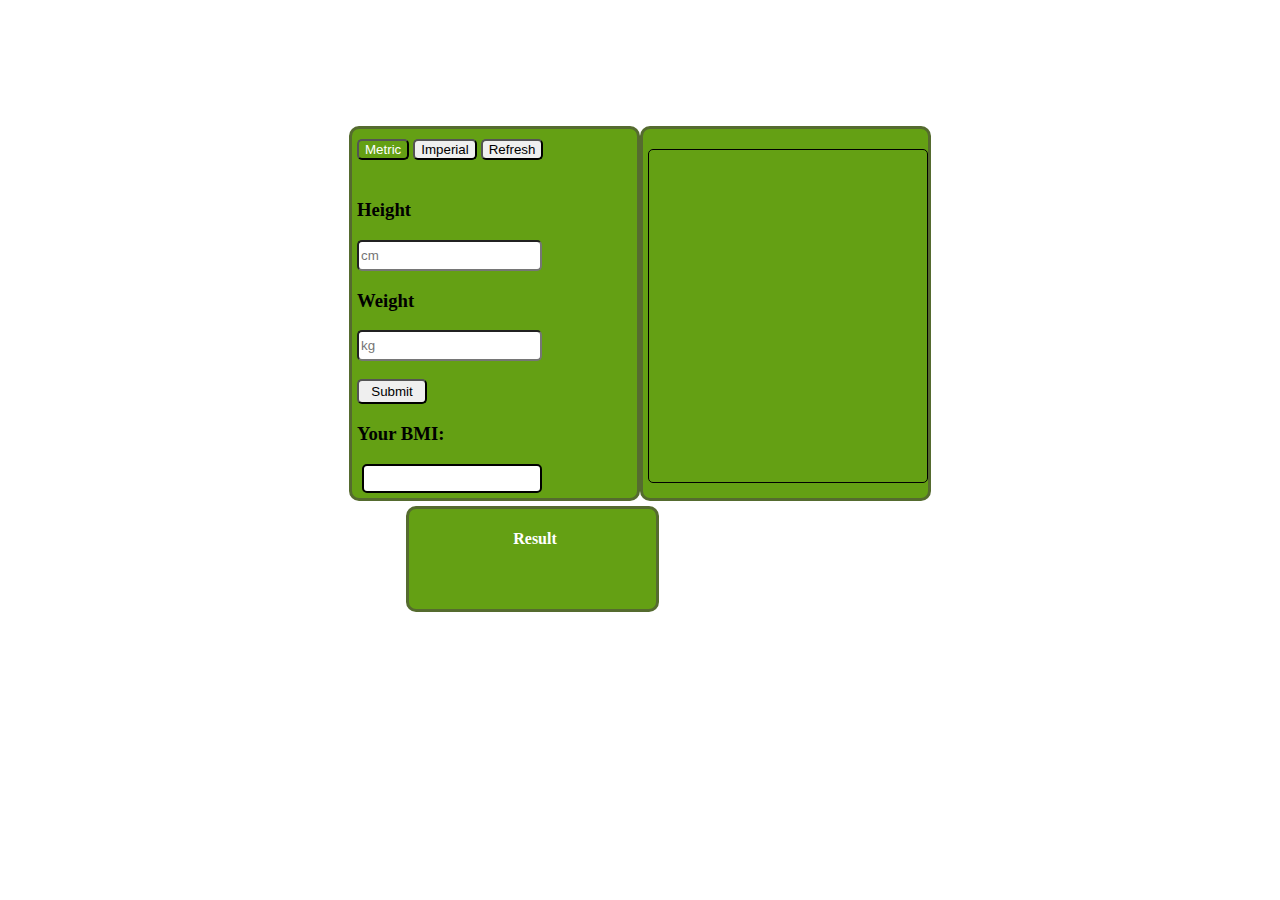
<file: index.html>
<!DOCTYPE html>
<html lang="en">
<head>
    <meta charset="UTF-8">
    <meta http-equiv="X-UA-Compatible" content="IE=edge">
    <meta name="viewport" content="width=device-width, initial-scale=1.0">
    <title>Adult BMI Calculator</title>
    <link rel="stylesheet" href="index.css">
</head>
<body>
    <div class="flexbox-container-1">
        <form class="flexbox-item box-1">
            <button id="metric" style="border-radius: 5px; background-color: 
            rgb(100, 160, 20); color: white;">Metric</button> 
            <button id="imperical" style="border-radius: 5px;">Imperial</button>
            <button id="refresh">Refresh</button>
            <div>
                <h3 class="h3height" id="h3height">Height</h3>
                <input class="height" type="text" id="height" title="Enter only numbers" pattern="[\d]{1,4}" 
                placeholder="cm" maxlength="3" style="border-radius: 5px; height: 25px" required>
                
                <input class="inches" type="text" id="inches" title="Enter only numbers" pattern="[\d]{2,4}" 
                placeholder="inches" maxlength="3" style="border-radius: 5px; height: 25px" required>
            </div>
            <h3 class="h3weight" id="h3weight">Weight</h3>
            <input class="weight" type="text" id="weight" title="Enter only numbers" pattern="[\d]{2,5}" 
            placeholder="kg" maxlength="5" style="border-radius: 5px; height: 25px" required><br><br>
            <button type="submit" id="submit">Submit</button>
            <h3>Your BMI:</h3>
            <div id="BMIdisplay" type="text"></div>
        </form>
        <div class="flexbox-item box-2">   
            <div class="display" type="url" id="display"></div>
        </div>
    </div>
    <div class="flexbox-container-2">
        <div class="flexbox-item box-3">
            <h4 class="textBMI" style="font-family: verdana; font-size: 15px solid; color: white;">
                Result
            </h4>
        </div>
        <table class="table">
            <tbody>
                <tr><td class="cinfoHd">Category</td><td class="cinfoHdL">BMI range - kg/m<sup>2</sup></td></tr>
                <tr><td>Underweight</td><td class="cinfoBodL">&lt; 18.5</td></tr>
                <tr><td>Normal</td><td class="cinfoBodL">18.5 - 24.9</td></tr>
                <tr><td>Overweight</td><td class="cinfoBodL">25 - 29.9</td></tr>
                <tr><td>Obese</td><td class="cinfoBodL">&gt; 30</td></tr>
            </tbody>
        </table>
    </div>
    <script src="/index.js"></script>
</body>
</html>
</file>
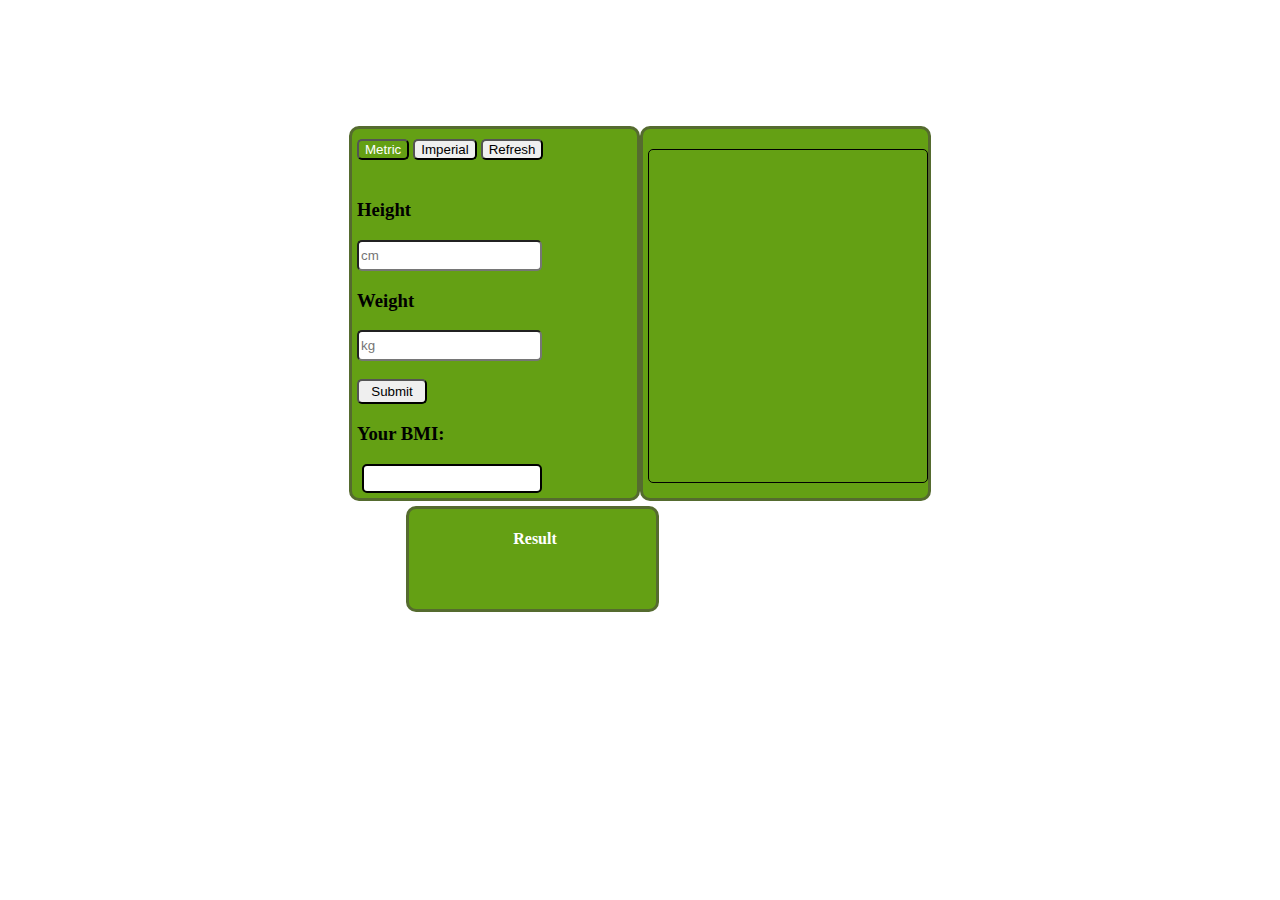
<file: project.html>
<!DOCTYPE html>
<html lang="en">
<head>
    <meta charset="UTF-8">
    <meta http-equiv="X-UA-Compatible" content="IE=edge">
    <meta name="viewport" content="width=device-width, initial-scale=1.0">
    <title>Adult BMI Calculator</title>
    <link rel="stylesheet" href="project.css">
</head>
<body>
    <div class="flexbox-container-1">
        <form class="flexbox-item box-1">
            <button id="metric" style="border-radius: 5px; background-color: 
            rgb(100, 160, 20); color: white;">Metric</button> 
            <button id="imperical" style="border-radius: 5px;">Imperial</button>
            <button id="refresh">Refresh</button>
            <div>
                <h3 class="h3height" id="h3height">Height</h3>
                <input class="height" type="text" id="height" title="Enter only numbers" pattern="[\d]{1,4}" 
                placeholder="cm" maxlength="3" style="border-radius: 5px; height: 25px" required>
                
                <input class="inches" type="text" id="inches" title="Enter only numbers" pattern="[\d]{2,4}" 
                placeholder="inches" maxlength="3" style="border-radius: 5px; height: 25px" required>
            </div>
            <h3 class="h3weight" id="h3weight">Weight</h3>
            <input class="weight" type="text" id="weight" title="Enter only numbers" pattern="[\d]{2,5}" 
            placeholder="kg" maxlength="5" style="border-radius: 5px; height: 25px" required><br><br>
            <button type="submit" id="submit">Submit</button>
            <h3>Your BMI:</h3>
            <div id="BMIdisplay" type="text"></div>
        </form>
        <div class="flexbox-item box-2">   
            <div class="display" type="url" id="display"></div>
        </div>
    </div>
    <div class="flexbox-container-2">
        <div class="flexbox-item box-3">
            <h4 class="textBMI" style="font-family: verdana; font-size: 15px solid; color: white;">
                Result
            </h4>
        </div>
        <table class="table">
            <tbody>
                <tr><td class="cinfoHd">Category</td><td class="cinfoHdL">BMI range - kg/m<sup>2</sup></td></tr>
                <tr><td>Underweight</td><td class="cinfoBodL">&lt; 18.5</td></tr>
                <tr><td>Normal</td><td class="cinfoBodL">18.5 - 24.9</td></tr>
                <tr><td>Overweight</td><td class="cinfoBodL">25 - 29.9</td></tr>
                <tr><td>Obese</td><td class="cinfoBodL">&gt; 30</td></tr>
            </tbody>
        </table>
    </div>
    <script src="/project.js"></script>
</body>
</html>
</file>
<file: index.css>
html{
    background-image: url('https://previews.123rf.com/images/chachar/chachar1808/chachar180800038/106778541-vitruvian-man-of-digital-age-green-background-illustration-of-vitruvian-man-with-a-binary-codes-symb.jpg')  ;
    /* background-repeat: no-repeat ; */
}
.flexbox-container-1{
    display: flex;
    justify-content: center;
    margin-top: 10%;
    /* height: 400px; */
    /* border-radius: 10px; */
}
.flexbox-container-2{
    display: flex;
    justify-content: center;
    
}
.box-3{
    /* grid-column: 2;
    grid-column-start: 1;
    grid-column-end: 3; */
    display: flex;
    justify-content: center;
    margin-bottom: 10%;
    margin-top: 5px;
    margin-left: 31.5%;
    /* margin-right: 30%; */
    min-height: 100px;
    border-radius: 10px;
    border: 3px solid darkolivegreen;
    background-color: rgb(100, 160, 30);
    width: 30%;
}
.table{
    margin:auto;
    margin-right: 33%;
    background-color: rgb(100, 160, 20);
    border:rgb(100, 160, 20) 3px solid;
    border-radius: 5px ;
    margin-top: 5px;
    opacity: 0;
}
tr, td {
    border: 1px solid black;
}
td{
    background-color: white;
}
.cinfoHd, .cinfoHdL{
    background-color: rgb(100, 160, 20);;
    color:white;
}

.flexbox-item{
    border-radius: 10px;
    width:280px;
    padding-left: 5px;
    border: 3px solid darkolivegreen;
    background-color: rgb(100, 160, 20);
}
.box-1{
    grid-column: 2;
    grid-column-start: 1;
    grid-column-end: 3;
}
.box-2{
    height:flex;
    flex-basis: 1;
}
#refresh{
    border-radius: 5px; 
    margin-top: 10px;
    margin-bottom: 20px;
}
#submit {
    border-radius: 5px;
    border: 3;
    width: 70px;
    height:25px;
}
#display{
    background-image: url('https://thumbs.dreamstime.com/b/bmi-body-mass-index-calculate-illustration-infographic-chart-underweight-normal-overweight-obese-vector-157561387.jpg');
    background-position: center;
    background-size: cover;
    border-radius: 5px;
    border: 1px solid; 
    height: 90%;
    margin-top: 20px;
}
#BMIdisplay{
    border: solid 2px;
    width: 170px;
    height: 25px;
    font-family: Arial;
    background: white;
    padding-left: 2%;
    border-radius: 5px;
    margin: 5px;
}
/* #weight-kg:valid {
    color: rgb(7, 230, 7);
}
#weight-kg:invalid {
    color: black;
}
#weight-pounds :valid {
    color: rgb(7, 230, 7);
}
#weight-pounds :invalid {
    color: black;
}
#height-cm:valid {
    color: rgb(7, 230, 7);
}
#height-cm:invalid {
    color: black;
}
#height-inches:valid {
    color: rgb(7, 230, 7);
}
#height-inches:invalid {
    color: black;
} */
#inches{
    display: none;
}
</file>
<file: project.css>
html{
    background-image: url('https://previews.123rf.com/images/chachar/chachar1808/chachar180800038/106778541-vitruvian-man-of-digital-age-green-background-illustration-of-vitruvian-man-with-a-binary-codes-symb.jpg')  ;
    /* background-repeat: no-repeat ; */
}
.flexbox-container-1{
    display: flex;
    justify-content: center;
    margin-top: 10%;
    /* height: 400px; */
    /* border-radius: 10px; */
}
.flexbox-container-2{
    display: flex;
    justify-content: center;
    
}
.box-3{
    /* grid-column: 2;
    grid-column-start: 1;
    grid-column-end: 3; */
    display: flex;
    justify-content: center;
    margin-bottom: 10%;
    margin-top: 5px;
    margin-left: 31.5%;
    /* margin-right: 30%; */
    min-height: 100px;
    border-radius: 10px;
    border: 3px solid darkolivegreen;
    background-color: rgb(100, 160, 30);
    width: 30%;
}
.table{
    margin:auto;
    margin-right: 33%;
    background-color: rgb(100, 160, 20);
    border:rgb(100, 160, 20) 3px solid;
    border-radius: 5px ;
    margin-top: 5px;
    opacity: 0;
}
tr, td {
    border: 1px solid black;
}
td{
    background-color: white;
}
.cinfoHd, .cinfoHdL{
    background-color: rgb(100, 160, 20);;
    color:white;
}

.flexbox-item{
    border-radius: 10px;
    width:280px;
    padding-left: 5px;
    border: 3px solid darkolivegreen;
    background-color: rgb(100, 160, 20);
}
.box-1{
    grid-column: 2;
    grid-column-start: 1;
    grid-column-end: 3;
}
.box-2{
    height:flex;
    flex-basis: 1;
}
#refresh{
    border-radius: 5px; 
    margin-top: 10px;
    margin-bottom: 20px;
}
#submit {
    border-radius: 5px;
    border: 3;
    width: 70px;
    height:25px;
}
#display{
    background-image: url('https://thumbs.dreamstime.com/b/bmi-body-mass-index-calculate-illustration-infographic-chart-underweight-normal-overweight-obese-vector-157561387.jpg');
    background-position: center;
    background-size: cover;
    border-radius: 5px;
    border: 1px solid; 
    height: 90%;
    margin-top: 20px;
}
#BMIdisplay{
    border: solid 2px;
    width: 170px;
    height: 25px;
    font-family: Arial;
    background: white;
    padding-left: 2%;
    border-radius: 5px;
    margin: 5px;
}
/* #weight-kg:valid {
    color: rgb(7, 230, 7);
}
#weight-kg:invalid {
    color: black;
}
#weight-pounds :valid {
    color: rgb(7, 230, 7);
}
#weight-pounds :invalid {
    color: black;
}
#height-cm:valid {
    color: rgb(7, 230, 7);
}
#height-cm:invalid {
    color: black;
}
#height-inches:valid {
    color: rgb(7, 230, 7);
}
#height-inches:invalid {
    color: black;
} */
#inches{
    display: none;
}
</file>
